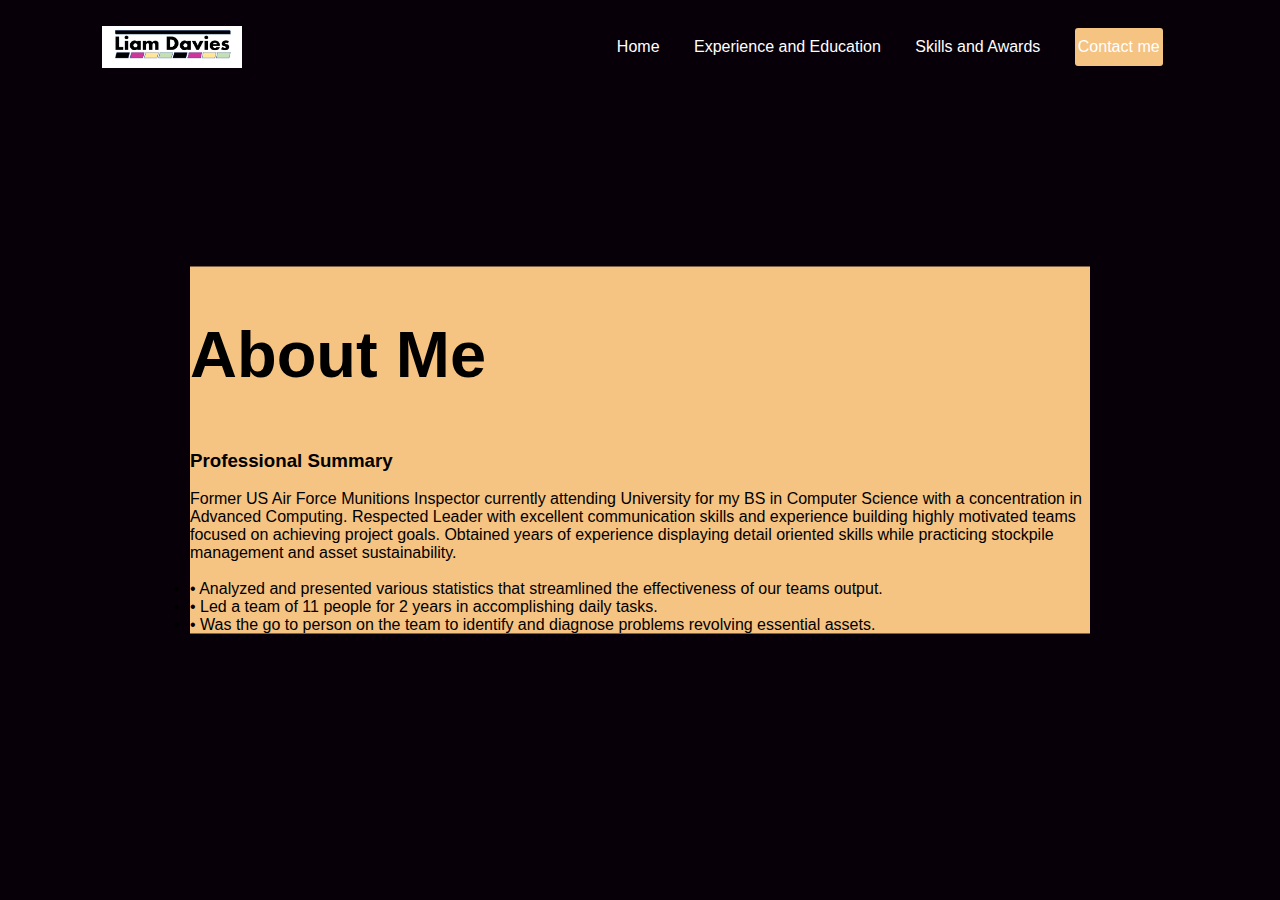
<file: index.html>
<!DOCTYPE html>
<html lang="en">
  <head>
    <title>Liam Davies</title>
    <link rel="icon" href="logo.jpg">
    <link href="style.css" rel="stylesheet" type="text/css">
    <meta charset="utf-8">
    <meta name="desctription" content="assignment 4">
    <meta name="author" content="Liam Davies">
    <meta name="keywords" content="html, forms">
  </head>
  <body>
    <div class="header">
      <nav>
        <img src="logo.jpg" alt="logo" class="logo">
        <ul class="nav-links">
          <li><a href="index.html">Home</a></li>
          <li><a href="resume.html">Experience and Education</a></li>
          <li><a href="awards.html">Skills and Awards</a></li>
          <li class="btn"><a href="contact.html">Contact me</a></li>
        </ul>
      </nav>
    </div>
      <div class="content">
        <h1> About Me </h1><br>
        <h3> Professional Summary </h3><br>
        <p>Former US Air Force Munitions Inspector currently attending University
           for my BS in Computer Science with a concentration in Advanced Computing.
           Respected Leader with excellent communication skills and experience
           building highly motivated teams focused on achieving project goals.
           Obtained years of experience displaying detail oriented skills while
           practicing stockpile management and asset sustainability.</p><br>
           <!--Summary Bullets-->
           <ul>
             <li> &bull; Analyzed and presented various statistics that streamlined the
               effectiveness of our teams output.
             <li> &bull; Led a team of 11 people for 2 years in accomplishing daily tasks.
             <li> &bull; Was the go to person on the team to identify and diagnose problems
               revolving essential assets.
            </ul>
      </div>
  </body>
</html>
</file>
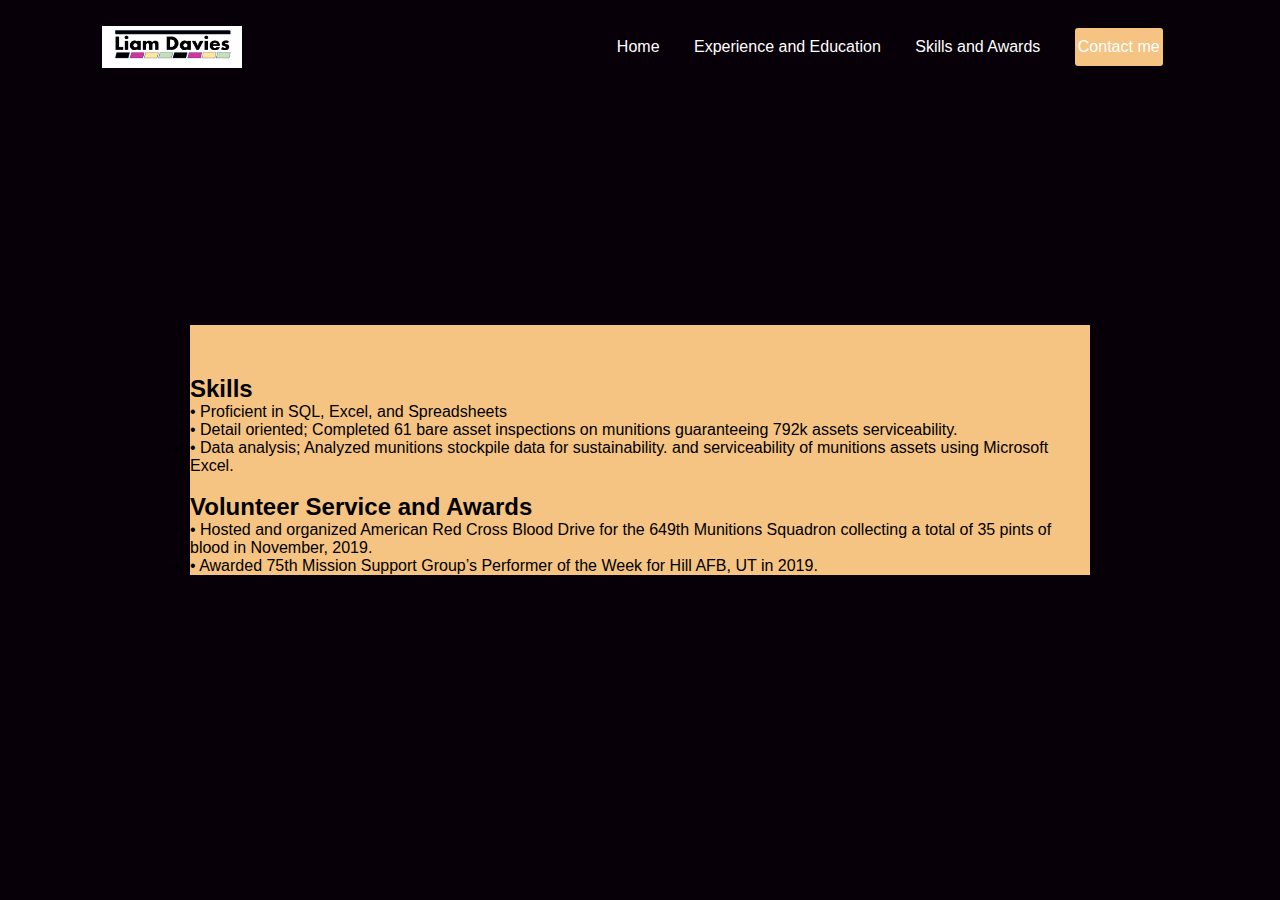
<file: awards.html>
<!DOCTYPE html>
<html lang="en">
  <head>
    <title>Skills and Awards</title>
    <link rel="icon" href="logo.jpg">
    <link href="style.css" rel="stylesheet" type="text/css">
    <meta charset="utf-8">
    <meta name="desctription" content="assignment 4">
    <meta name="author" content="Liam Davies">
    <meta name="keywords" content="html, forms">
  </head>
  <body>
    <div class="header">
      <nav>
        <img src="logo.jpg" alt="logo" class="logo">
        <ul class="nav-links">
          <li><a href="index.html">Home</a></li>
          <li><a href="resume.html">Experience and Education</a></li>
          <li><a href="awards.html">Skills and Awards</a></li>
          <li class="btn"><a href="contact.html">Contact me</a></li>
        </ul>
      </nav>
      </div>
      <div class="content">
        <!-- Skills Portion -->
        <h2>Skills</h2>
          <ul>
            <li> &bull; Proficient in SQL, Excel, and Spreadsheets
            <li> &bull; Detail oriented; Completed 61 bare asset inspections on munitions
              guaranteeing 792k assets serviceability.
            <li> &bull; Data analysis; Analyzed munitions stockpile data for sustainability.
              and serviceability of munitions assets using Microsoft Excel.
          </ul><br>
          <!-- Volunteer Portion -->
        <h2>Volunteer Service and Awards</h2>
          <ul>
            <li> &bull; Hosted and organized American Red Cross Blood Drive for the 649th
              Munitions Squadron collecting a total of 35 pints of blood in
              November, 2019.
            <li> &bull; Awarded 75th Mission Support Group’s Performer of the Week for
              Hill AFB, UT in 2019.
          </ul>
      </div>
  </body>
</html>
</file>
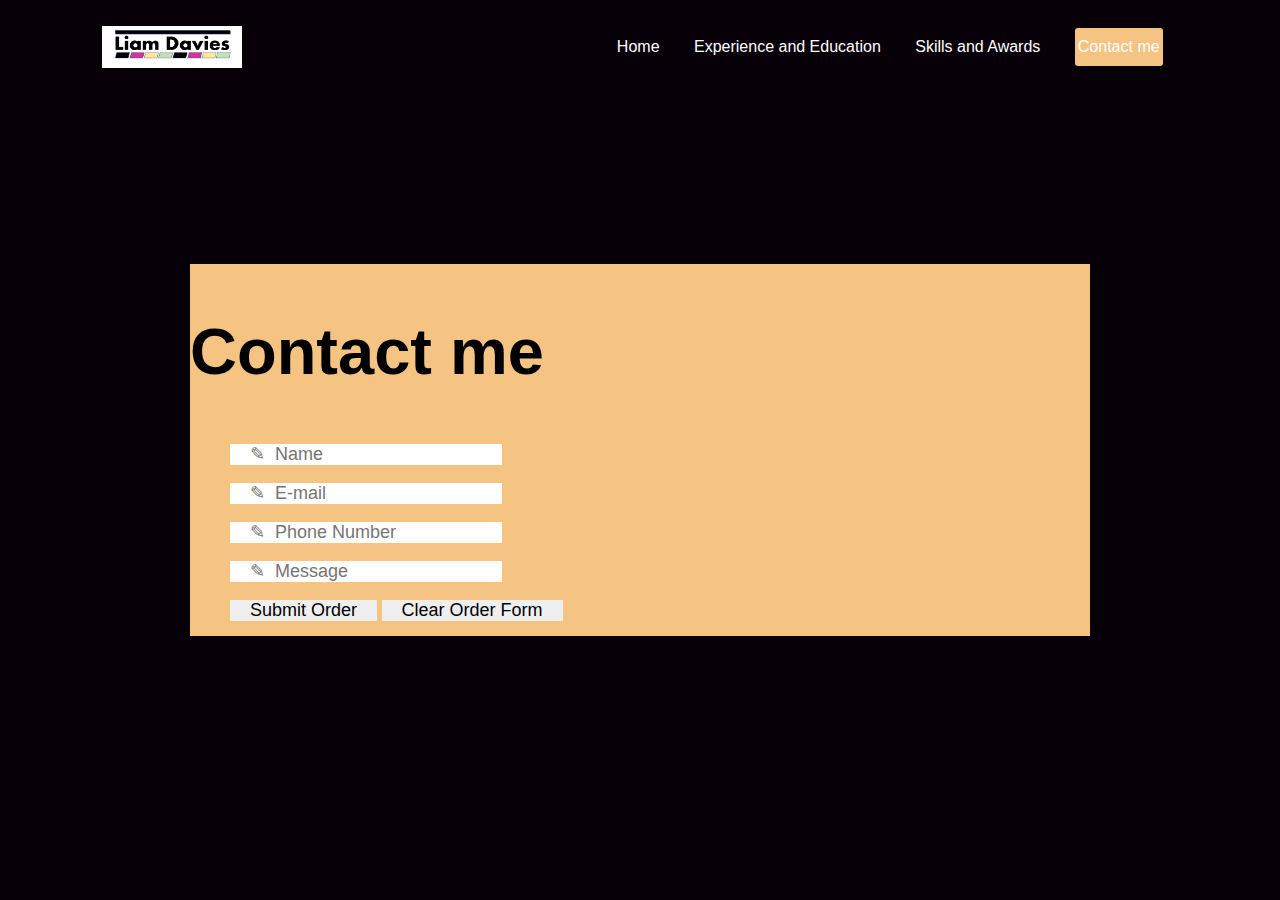
<file: contact.html>
<!DOCTYPE html>
<html lang="en">
  <head>
    <title>Contact</title>
    <link rel="icon" href="logo.jpg">
    <link href="style.css" rel="stylesheet" type="text/css">
    <meta charset="utf-8">
    <meta name="desctription" content="assignment 4">
    <meta name="author" content="Liam Davies">
    <meta name="keywords" content="html, forms">
  </head>
  <body>
    <div class="header">
      <nav>
        <img src="logo.jpg" alt="logo" class="logo">
        <ul class="nav-links">
          <li><a href="index.html">Home</a></li>
          <li><a href="resume.html">Experience and Education</a></li>
          <li><a href="awards.html">Skills and Awards</a></li>
          <li class="btn"><a href="contact.html">Contact me</a></li>
        </ul>
      </nav>
    </div>
      <div class="content">
        <h1> Contact me </h1>
        <form action="">
          <p>
            <!-- Name Box -->
          <input type="text" placeholder="&#x270e;  Name"><br><br>
          <!-- Email -->
          <input type="text" placeholder="&#x270e;  E-mail"><br><br>
          <!-- Phone Number -->
          <input type="text" placeholder="&#x270e;  Phone Number"><br><br>
          <!-- Message Box -->
          <input type="text" placeholder="&#x270e;  Message"><br><br>
          <!-- Buttons-->
          <input type="submit" value="Submit Order">
          <input type="reset" value="Clear Order Form">
          </p>
        </form>
      </div>
  </body>
</html>
</file>
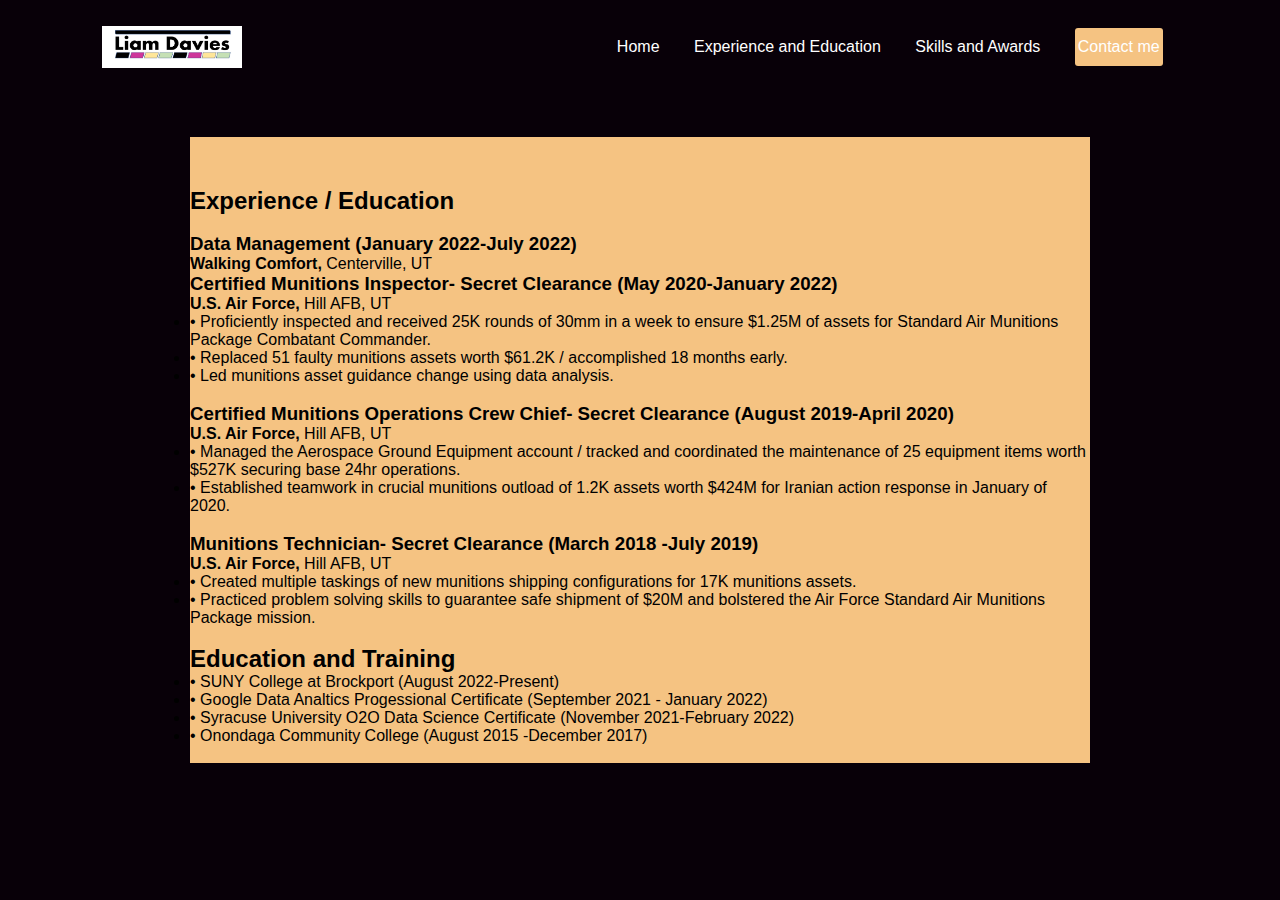
<file: resume.html>
<!DOCTYPE html>
<html lang="en">
  <head>
    <title>Experience and Education</title>
    <link rel="icon" href="logo.jpg">
    <link href="style.css" rel="stylesheet" type="text/css">
    <meta charset="utf-8">
    <meta name="desctription" content="assignment 4">
    <meta name="author" content="Liam Davies">
    <meta name="keywords" content="html, forms">
  </head>
  <body>
    <div class="header">
      <nav>
        <img src="logo.jpg" alt="logo" class="logo">
        <ul class="nav-links">
          <li><a href="index.html">Home</a></li>
          <li><a href="resume.html">Experience and Education</a></li>
          <li><a href="awards.html">Skills and Awards</a></li>
          <li class="btn"><a href="contact.html">Contact me</a></li>
        </ul>
      </nav>
    </div>
      <div class="content">
        <h2>Experience / Education</h2><br>
        <h3>Data Management (January 2022-July 2022)</h3>
        <strong>Walking Comfort,</strong> Centerville, UT<br>
        <h3>Certified Munitions Inspector- Secret Clearance (May 2020-January 2022)</h3>
        <strong>U.S. Air Force,</strong> Hill AFB, UT
          <ul>
            <li> &bull; Proficiently inspected and received 25K rounds of 30mm in a week to
              ensure $1.25M of assets for Standard Air Munitions Package Combatant
              Commander.
            <li> &bull; Replaced 51 faulty munitions assets worth $61.2K / accomplished
              18 months early.
            <li> &bull; Led munitions asset guidance change using data analysis.
          </ul><br>
        <h3>Certified Munitions Operations Crew Chief- Secret Clearance (August 2019-April 2020)</h3>
        <strong>U.S. Air Force,</strong> Hill AFB, UT
          <ul>
            <li> &bull; Managed the Aerospace Ground Equipment account / tracked and
              coordinated the maintenance of 25 equipment items worth $527K securing
              base 24hr operations.
            <li> &bull; Established teamwork in crucial munitions outload of 1.2K assets
               worth $424M for Iranian action response in January of 2020.
          </ul><br>
        <h3>Munitions Technician- Secret Clearance (March 2018 -July 2019)</h3>
        <strong>U.S. Air Force,</strong> Hill AFB, UT
          <ul>
            <li> &bull; Created multiple taskings of new munitions shipping configurations
               for 17K munitions assets.
            <li> &bull; Practiced problem solving skills to guarantee safe shipment of $20M
              and bolstered the Air Force Standard Air Munitions Package mission.
          </ul><br>

        <h2>Education and Training</h2>
          <ul>
            <li> &bull; SUNY College at Brockport (August 2022-Present)
            <li> &bull; Google Data Analtics Progessional Certificate (September 2021 - January 2022)
            <li> &bull; Syracuse University O2O Data Science Certificate (November 2021-February 2022)
            <li> &bull; Onondaga Community College (August 2015 -December 2017)
          </ul><br>
      </div>
  </body>
</html>
</file>
<file: style.css>
*{
  margin: 0;
  padding: 0;
  font-family: "poppins", sans-serif;
  box-sizing: border-box;
}

.header{
  height: 100vh;
  width: 100%;
  padding: 0 8%;
  background: #080008;
  position: relative;
}

nav{
  display: flex;
  align-items: center;
  justify-content:space-between;
}

.bullets ul, .bullets li {
margin-left: 5;
padding-left: 0;
}

.logo{
  width: 140px;
}
.nav-links{
  padding:28px 0;
}
.nav-links li{
  display: inline-block;
  margin: 0 15px;
}
.nav-links li a{
  text-decoration: none;
  color: #fff;
  padding: 5px 0;
  position: relative;
}
.nav-links li a::after{
  content: '';
  background: #f5c382;
  width: 0;
  height: 2px;
  position: absolute;;
  bottom: 0;
  left: 0;
  transition: width 0.5s;
}
.nav-links li a:hover::after{
  width: 100%;
}
.btn{
  background: #f5c382;
  color: #000000;
  padding: 10px 3px;
  border-radius: 3px;
  cursor: pointer;
}
.content{
  position: absolute;
  left: 50%;
  top: 50%;
  width: 90%;
  max-width: 900px;
  transform: translate(-50%, -50%);
  text-align: left;
  background: #f5c382;
  color: #000000;
  padding-top: 50px;
}
.content h1{
  font-size: 65px;
  font-weight: 600;
  margin-bottom: 40px;
}
.content form{
  background: #fff;
  padding: 10px;
  border-radius: 8px;
  display: flex;
}
.content form input{
  flex: 1;
  border: none;
  outline: none;
  padding: 0 20px;
  font-size: 18px;
}
.content form{
  background: #f5c382;
  color: #fff;
  padding: 15px 40px;
  border: none;
  border-radius: 6px;
  cursor: pointer;
}
</file>
